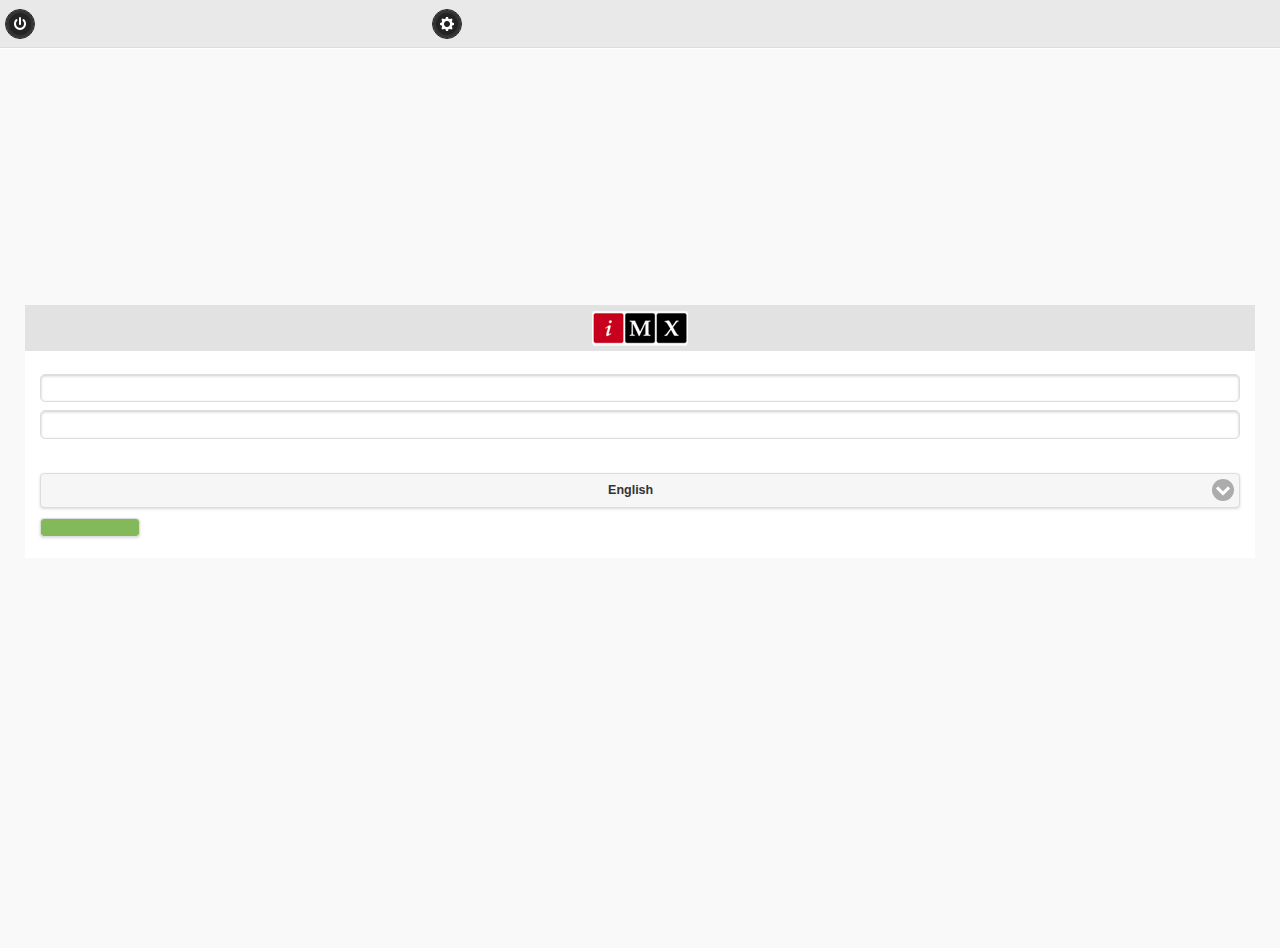
<file: index.html>
<!DOCTYPE html>
<html>
<head>
<meta charset="utf-8" />
<meta name="format-detection" content="telephone=no" />
<meta name="viewport"
	content="width=device-width, initial-scale=1.0, maximum-scale=1.0, user-scalable=0" />
<title>Supplier Access Client</title>
<link rel="stylesheet"
	href="css/third_party/jquery.mobile.external-png-1.4.5.min.css" />
<link rel="stylesheet" href="css/master.css" />
<!--  <link rel="stylesheet" href="js/test/app.css"/> -->
<script src="cordova.js"> </script>
<script src="js/lib/jquery-2.1.3.js"></script>
<script src="js/lib/jquery.mobile-1.4.5.js"></script>
<script src="js/lib/sessvars.js"> </script>
<script src="js/supAccessProps.js"> </script>
<script src="js/errorHandler.js"> </script>
<script src="js/globalization.js"> </script>
<script src="js/main.js"> </script>
<script src="js/index.js"> </script>
<script src="js/loginPanel.js"> </script>
<script src="js/dao.js"> </script>
<script src="js/commonUtil.js"></script>
<script src="js/offlineMsgRequests.js"> </script>
<script type='text/javascript'>
      document.addEventListener("deviceReady", execOnDReadyIndex, false);
    </script>
</head>

<body>
	<div data-role="page" id="login">
		<!-- add login overlay panel -->
		<div id="login-panel-placeholder"></div>
<!-- 		<script type='text/javascript'> -->
<!--         $( "#login-panel-placeholder" ).replaceWith( loginPanel ); -->
<!--       </script> -->
		<div class="errAlert" id="errorAlert"></div>
		<div id="header" data-role="header" class="menu" data-position="fixed">
			<div class="ui-grid-b center">
				<div class="ui-block-a" id="logout">
					<a class="ui-btn ui-btn-b ui-corner-all ui-icon-power ui-btn-icon-notext ui-btn-inline">Logout</a>
				</div>
				<div class="ui-block-b" id="login">
					<a href="#login-panel" class="ui-btn ui-btn-b ui-corner-all ui-icon-gear ui-btn-icon-notext ui-btn-inline">Login</a>
				</div>
			</div>
		</div>
<!-- 		<div class="title languageHTML" id="pageTitle" data-text="loginText"></div> -->
<!-- 		<div data-role="content" id="container" style="margin-top: 20px"> -->
<!-- 			<div id='loginText' class="languageHTML" data-text="loginText"></div> -->
<!-- 		</div> -->


		<div id='logoContainer'>
			<img src='css/images/iMX_logo_96x35.png' alt='Logo' class='imxLogo' />
		</div>
		<div id=loginContainer>
			<form id='loginForm' class="form-horizontal">
				<div data-role='ui-field-contain'>
					<label class='languageHTML formLabel' for='username'
						data-text='loginLbl'></label> <input type='text' name='username'
						id='username' class = 'formLabel' value='' />
				</div>
				<div data-role='ui-field-contain'>
					<label class='languageHTML formLabel' for='password'
						data-text='passLbl'></label> <input type='password'
						name='password' id='password' class = 'formLabel' value='' />
				</div>
				<!--  <label class='languageHTML' for='keepAccount' data-text = 'rememberAccLbl'> </label>  -->
				<!--  <input type='checkbox' name='keepAccount' id='keepAccount' data-iconpos='right'/>  -->
				
				<div id = 'languageDropdown'>
					<label for="language" class = 'languageHTML inlineForm formLabel' data-text='language'></label>
					<select name="language" id="selectLanguage" data-mini="true">
			            <option value="eng">English</option>
			            <option value="fr">Français</option>
	       			</select>
       			</div>
				
				<button id='submitLoginPage' class='languageHTML  btn btn-info'
					type='button' data-role='button' data-text='loginBtn'></button>
			</form>
		</div>



	</div>
</body>
</html>
</file>
<file: css/master.css>
#container{
	margin-top: 5px;
}

.menu
{
	width:100%;
	background-color:#333333;
/* 	box-shadow: 2px 0px 2px black; */
	role: banner;
	overflow: auto;
	position: fixed;
	z-index: 900;
}

.screen
{
    /*padding-top == "max-width:" of a button from the menu bar*/
    padding-top: 44px;
    min-height: 100%!important;
}

#dashboardLogoContainer
{
	width: 50%;
    height: 44px;
    padding-top: 10px;
    background-color: #333333;
}

#dashboardLogoImg
{
	width: 58px;
    height: 23px;
    margin: auto;
    display: block;
}


/* Login screen  */

.formLabel
{
	font-family: Verdana, "Open Sans", "Helvetica Neue", Helvetica, Arial, sans-serif;
	font-size: 12px !important;
	color: black;
	text-align: left
}

.inlineForm {
	display: inline-block !important;
}

#submitLoginPage{
	font-family: Verdana, "Open Sans", "Helvetica Neue", Helvetica, Arial, sans-serif;
	font-size: 12px !important;
	color: white;
	text-align: center;
	font-weight: normal;
	background-color: #83b959;
	width: 100px;
	
}

.imxLogo 
{ 
/* 	float:left; */
/* 	padding:3px 3px 3px 3px; */
/* 	background-color:#8A0808; */
/*  width:7.5%; */
/* 	width: 90px; */
/* 	height: 35px; */
/*	max-width:100px; */
/* 	background-position: center center; */
/* 	background-repeat: initial initial; */

    display: block;
    margin: auto;
    padding: 6px;
   
}

#logoContainer
{
	height: 46px !important;
	margin: 20% 25px 0px 25px;
/*     margin-top: 25%; */
/*     margin-bottom: 0px; */
	background: #e2e2e2;
}

.ui-mini {
	margin: 5px 0 10px 0;
}

.login
{
	float:left;
	padding:3px 3px 3px 38px;
	background-color:#8A0808;
	width:7.5%;
	max-width: 48px;
	background-position: initial initial;
	background-repeat: initial initial;
}

/* id of screen */
#login
{
	height: 100%;
}

#loginContainer {
	background: white;
	margin: 0px 25px 25px 25px; 
	padding:15px;
}

.closePanel
{
	float:right;
	padding:3px 3px 3px 38px;
	background-color:#8A0808;
	width:7.5%;
	max-width: 48px;
/* 	height:2.8em; */
	background-position: initial initial;
	background-repeat: initial initial;
}

.logout
{
	float:right;
	padding:3px 3px 3px 38px;
	background-color:#8A0808;
	width:7.5%;
	max-width: 48px;
	background-position: initial initial;
	background-repeat: initial initial;
}

.message
{
	float:right;
	padding:3px 38px 3px 38px;
	background-color:#8A0808;
	width:7.5%;
	max-width: 48px;
	background-position: initial initial;
	background-repeat: initial initial;	
}

.statement
{
	float:right;
	padding:3px 38px 3px 38px;
	background-color:#8A0808;
	width:7.5%;
	max-width: 48px;
	background-position: initial initial;
	background-repeat: initial initial;
}

.pending
{
	float:right;
	padding:3px 38px 3px 38px;
	background-color:#8A0808;
	width:7.5%;
	max-width: 48px;
	background-position: initial initial;
	background-repeat: initial initial;	
}


.title
{
/* 	float: left; */
	text-align:center;
/*	height:10px;   */
	font-family:Arial;
	font-size:12px;
	background-color:transparent;
	padding: 2px;
	padding-bottom:5px;
}

.loggedUser
{
	float: right;
	text-align:center;
/*	height:10px;   */
	font-family:Arial;
	font-size:12px;
	background-color:transparent;
	padding-bottom:5px;
}

.statBarLoggedUser {
	display: inline-block;
	float: right;
}

.glyphicon-user:before {
	float: right;
	font-size: 12px;
	padding-right: 5px;
}

.statusBar 
{
	background-color: #FFF;
	padding: 4px 10px 0px 10px;
}

.statusBar:AFTER 
{
	content: "";
	display: block;
	clear: both;
	height: 0;
}

#statusContainer
{
	padding-top: 12px;
	color: #83b959;
}

.connOnline
{
	color: #83b959;
	text-shadow: 0 0 0;
}

.connOffline
{
	color: red;
	text-shadow: 0 0 0;
}

.homeLink
{
	float: left;	
	color: black;
/* 	font-weight: bold;	 */
}

.glyphicon-home:before {
	font-size: 12px;
	padding-right: 5px;
}

.clear
{
	content: "";
	display: block;
	clear: both;
	height: 0;
}

.errAlert
{
	text-align:center;
	font-family:Arial;
	font-size:12px;
	background-color:white;
	padding-bottom:1px;
}

.button-wrap {
	margin-left: 5px;
	margin-right: 5px;
}


/* no connection label */

.alertCloseButton {
	float: right;
	font-size: 15px;
	font-weight: 700;
	line-height: 1;
	color: #fff;
	text-shadow: 0 1px 0 #fff;
	filter: alpha(opacity = 20);
	opacity: .5;
	
	width: 27px;
	height: 25px;
}

.alertCloseButton:focus, .alertCloseButton:hover {
	color: #000;
	text-decoration: none;
	cursor: pointer;
	filter: alpha(opacity = 50);
	opacity: .5
}

#noConnectionAlert {
	color: #fff;
	background-color: grey;
	border-color: #808080;
	
	padding-top: 5px;
	padding-bottom: 5px;
		
	margin-bottom: 1px;
	border: 1px solid transparent;
	border-radius: 4px;
	
	font-size: 12px;
	display: none;
}

/* Menu Left Panel */

#menuNavigation {
    list-style-type: none;
    padding: 0px 15px;
}

#menu-panel
{
	margin-top: 44px;
    background-color: #394E63;
    border: 0px;
}

.ui-btn-q
{
	background-color: #30c8f6;
    border-color: #ddd;
    color: #33ff33;
    text-shadow: 0 1px 0 #f3f3f3;
}

.ui-menu-buttons{
	background-color: #304153!important;
    border-color: #ddd !important;
    color: #8396a8 !important;
    font-size:14px;
    text-shadow: 0 1px 0 #f3f3f3;
    width: 100%;
    height: 44px;
    margin: 10px 0px 0px 0px;
    border-radius: 5px;    
}

.ui-panel-inner
{
	padding:0px;
}

#menuTitle {
    font-size: 30px;
    text-align: center;
    background-color: #36495d; 
    color: white;
}

#closePanel {
 	background-color: #36495d!important;
}

/* End of Menu */

.inline{
    display: inline;
}


/* only for test */

#searchPlaceholder {
	width: 100%;
}

#searchPlaceholder:AFTER {
	content: "";
	display: block;
	clear: both;
	height: 0;
}

#searchField{
/* 	width: 70%; */
	margin:0;
	float: left;
}

#searchBox {
   /* width: 70%;
    box-sizing: border-box;
    border: 2px solid #ccc;
    border-radius: 4px;
    font-size: 16px;
    background-color: white;
    background-image: url('searchicon.png');
    background-position: 10px 10px;
    background-repeat: no-repeat;
    padding: 2px 2px 2px 4px;
    -webkit-transition: width 0.4s ease-in-out;
    transition: width 0.4s ease-in-out; */
}

#searchButton{
	width: 20%;
	max-width: 60px;
	min-width: 40px;
	height:  35px;
	padding: 5px;
	margin: 6px 7px;	
	float: right;
}

#searchButton:AFTER 
{
	content: "";
	display: block;
	clear: both;
	height: 0;
}


/* #searchField :focus { */
/*     width: 100%; */
/* } */
</file>
